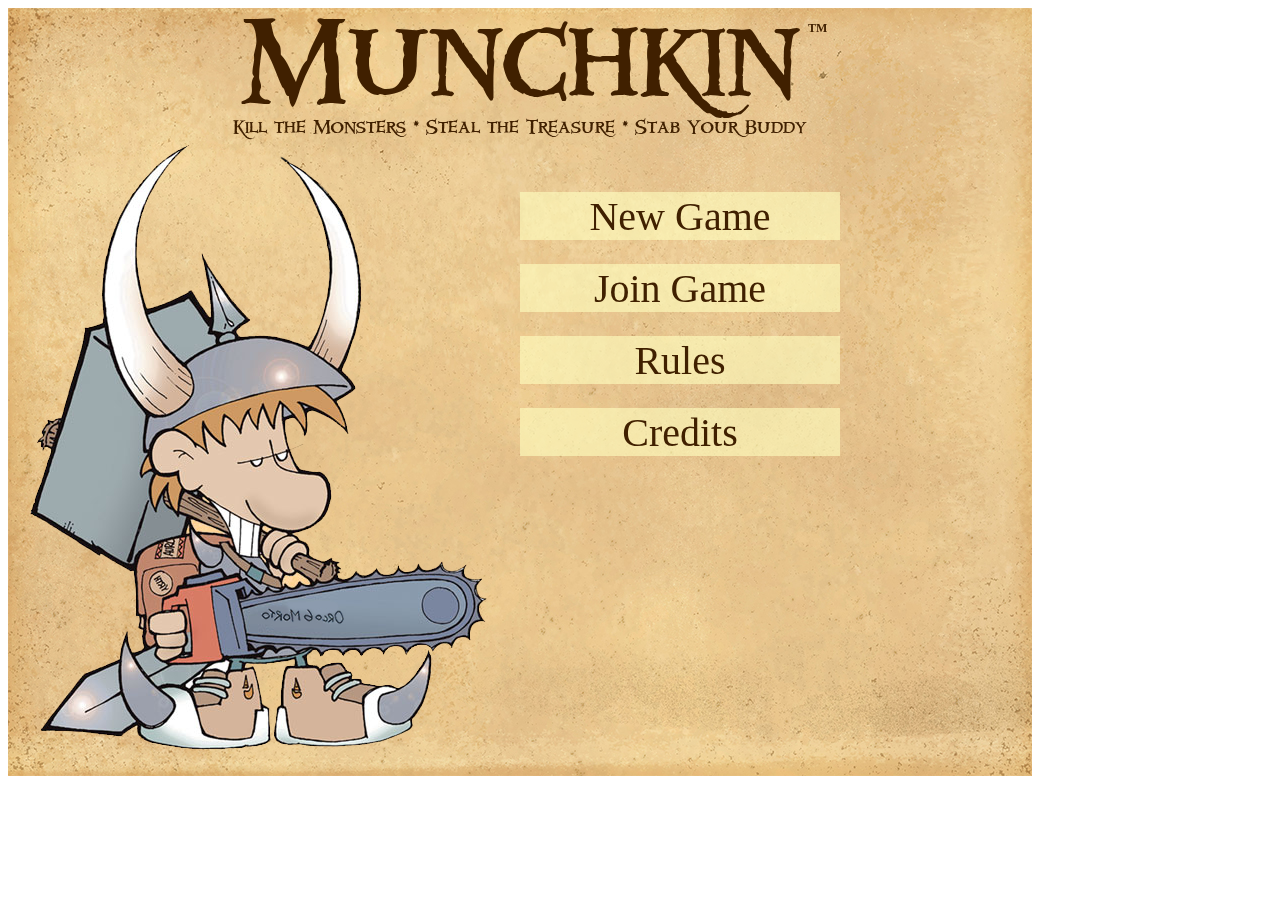
<file: _Dustin/index.html>
﻿<!DOCTYPE html>
<html>
<head>
    <script src="Scripts/collie.min.js" type="text/javascript"></script>
    <script src="Scripts/jquery-2.0.3.js" type="text/javascript"></script>
    <link href="CSS/style.css" rel="stylesheet" type="text/css" />
    
    <title>Collie Game Test</title>
</head>
<body>

<div id="gameCanvas" class="canvas"></div>

<div id="DEBUG"></div>


<script type="text/javascript">
        
        //card and canvas size variables
        var W = 1024;
        var H = 768;
        var cardW = 126;
        var cardH = 196;

        //Layers
        var TitleScreen = new collie.Layer({ width: W, height: H });
        var MainMenu = new collie.Layer({ width: W, height: H });
        var gameBoard = new collie.Layer({ width: W, height: H });
        var cardLayer = new collie.Layer({ width: W, height: H });
        var windowLayer = new collie.Layer({ width: W, height: H });
        var menuLayer = new collie.Layer({ width: W, height: H });
        var Layer1 = new collie.Layer({ width: W, height: H });
        var BG = Layer1.clone();
        var TitleScreen = Layer1.clone();

        var TitleText = new collie.Layer({
            x: W / 2,
            y: 112,
            width: W / 2,
            height: 768
        });

        var Credits = new collie.Layer({
            x: W * 0.4,
            y: 160,
            width: W * 0.6,
            height: 500
        });

        var Rules = Credits.clone();

        var GameBoard = Layer1.clone();


        //Add Images and sprites to Image Manager
        collie.ImageManager.add({
            background: "images/large-floor-01.jpg",
            doorCards: "images/door_spritesheet.png",
            treasureCards: "images/treasure_spritesheet.png",
            paperBg: "images/background_final.jpg",
            cardBack: "images/card_backs.png",
            window: "images/window.png",
            cardWindow: "images/cardwindow.png",
            Munchkin: "images/munchkin-1024.png",
            dice: "images/dice.png",
            uI: "images/ui.png",
            textDropImg: "images/textDropdown.png"
        });

        collie.ImageManager.addSprite("cardBack", {
            treasureBack: [0, 0, cardW, cardH, 1],
            doorBack: [cardW, 0, cardW, cardH, 1]
        });

        collie.ImageManager.addSprite("dice", {
        });

        collie.ImageManager.addSprite("doorCards", {
           
        });
        collie.ImageManager.addSprite("treasureCards", {

        });

        collie.Renderer.addLayer(BG);
        collie.Renderer.addLayer(TitleText);
        collie.Renderer.addLayer(TitleScreen);
        collie.Renderer.addLayer(gameBoard);
        collie.Renderer.addLayer(cardLayer);

        collie.Renderer.load(document.getElementById("gameCanvas"));
        collie.Renderer.start();


        //BG Objects

        var oBg = new collie.DisplayObject({
            x: 0,
            y: 0,
            backgroundImage: "paperBg"
        }).addTo(BG);

        // Title Screen Objects

        var txtTitle = new collie.Text({
            x: "center",
            y: 0,
            width: W,
            scaleX: 1,
            textAlign: "center",
            //textBaseline: "alphabetic",
            fontFamily: "Quasi",
            fontColor: "rgb(64,32,0)",
            fontSize: 108,
            padding: "96 0 0 0"
        }).text("Munchkin").addTo(TitleScreen);

        var txtTM = new collie.Text({
            x: 800,
            y: 12,
            width: 76,
            fontFamily: "serif",
            fontColor: "rgb(64,32,0)",
            fontWeight: "bold",
            fontSize: 12,
            padding: "12 0 0 0"
        }).text("TM").addTo(txtTitle);    // \u00AE

        var txtSubtitle = new collie.Text({
            x: "center",
            y: 108,
            width: W,
            textAlign: "center",
            fontFamily: "Quasi",
            fontColor: "rgb(64,32,0)",
            fontStyle: "italic",
            fontSize: 18,
            padding: "18 0 0 0"
        }).text("Kill the Monsters * Steal the Treasure * Stab Your Buddy").addTo(TitleScreen);

        var imgMunchkin = new collie.DisplayObject({
            x: 10,
            y: 112,
            width: 504,
            height: 648,
            backgroundImage: "Munchkin"
        }).addTo(TitleScreen);
        //


        // Title Text/Buttons:

        var txtCopyright = new collie.Text({
            x: "right",
            y: "bottom",
            width: 320,
            //textAlign: "right",
            fontFamily: "Quasi",
            fontColor: "rgb(64,32,0)",
            fontWeight: "bold",
            fontSize: 16,
            padding: "16 0 0 0"
        }).text("\u00A92013 [Dev. Group Name Here]").addTo(TitleText);

        var nBTN_V_MM = 72; //NOTE: cannot "stack" items w/ events listeners; events will bubble along parent/child tree

        var btnNewGame = new collie.Text({
            //x: 0,
            y: nBTN_V_MM,
            width: 320,
            height: 48,
            backgroundColor: "rgba(255,255,192,0.6)",
            textAlign: "center",
            fontFamily: "Quasi",
            fontColor: "rgb(64,32,0)",
            fontSize: 40,
            padding: "38 0 0 0"
        }).text("New Game").attach({
            "click": showGameBoard
        }).addTo(TitleText);

        var btnJoinGame = new collie.Text({
            //x: 0,
            y: nBTN_V_MM * 2,
            width: 320,
            height: 48,
            backgroundColor: "rgba(255,255,192,0.6)",
            textAlign: "center",
            fontFamily: "Quasi",
            fontColor: "rgb(64,32,0)",
            fontSize: 40,
            padding: "38 0 0 0"
        }).text("Join Game").addTo(TitleText);

        var btnRules = new collie.Text({
            //x: 0,
            y: nBTN_V_MM * 3,
            width: 320,
            height: 48,
            backgroundColor: "rgba(255,255,192,0.6)",
            textAlign: "center",
            fontFamily: "Quasi",
            fontColor: "rgb(64,32,0)",
            fontSize: 40,
            padding: "38 0 0 0"
        }).text("Rules").attach({
            "click": showRules
        }).addTo(TitleText);

        var btnCredits = new collie.Text({
            //x: 0,
            y: nBTN_V_MM * 4,
            width: 320,
            height: 48,
            backgroundColor: "rgba(255,255,192,0.6)",
            textAlign: "center",
            fontFamily: "Quasi",
            fontColor: "rgb(64,32,0)",
            fontSize: 40,
            padding: "38 0 0 0"
        }).text("Credits").attach({
            "click": showCredits
        }).addTo(TitleText);
        
        // Credits

        var txtCredit = new collie.Text({
            x: "center",
            y: 50,
            width: 480,
            textAlign: "center",
            fontFamily: "Quasi",
            fontColor: "rgb(64,32,0)",
            fontSize: 20,
            padding: "20 0 0 0"
        }).text("Original Game Design by").addTo(Credits);

        var txtCreditA1 = new collie.Text({
            x: 0,
            y: 24,
            width: 480,
            textAlign: "center",
            fontFamily: "Quasi",
            fontColor: "rgb(64,32,0)",
            fontWeight: "bold",
            fontSize: 32,
            padding: "32 0 0 0"
        }).text("Steve Jackson").addTo(txtCredit);

        var txtCreditB = new collie.Text({
            x: 0,
            y: 90,
            width: 480,
            textAlign: "center",
            fontFamily: "Quasi",
            fontColor: "rgb(64,32,0)",
            fontSize: 20,
            padding: "20 0 0 0"
        }).text("Illustrations by").addTo(txtCredit);

        // "clone()" duplicates the attributes of an object.  I can use this to copypasta relative positioning attr., to "stack" text objects:
        var txtCreditB1 = txtCreditA1.clone().text("John Kovalic").addTo(txtCreditB);

        var txtCreditC = new collie.Text({
            x: 0,
            y: 180,
            width: 480,
            textAlign: "center",
            fontFamily: "Quasi",
            fontColor: "rgb(64,32,0)",
            fontSize: 20,
            padding: "20 0 0 0"
        }).text("JavaScript Port designed + coded by").addTo(txtCredit);

        var txtCreditC1 = txtCreditB1.clone().text("Dustin Duffy").addTo(txtCreditC);

        var txtCreditC2 = new collie.Text({
            x: 0,
            y: 36,
            width: 480,
            textAlign: "center",
            fontFamily: "Quasi",
            fontColor: "rgb(64,32,0)",
            fontWeight: "bold",
            fontSize: 32,
            padding: "32 0 0 0"
        }).text("Tom Kruk").addTo(txtCreditC1);

        var txtCreditC3 = txtCreditC2.clone().text("John Prinz").addTo(txtCreditC2);

        var btnMainMenu = new collie.Text({
            x: "center",
            y: "bottom",
            width: 320,
            height: 48,
            backgroundColor: "rgba(255,255,192,0.6)",
            textAlign: "center",
            fontFamily: "Quasi",
            fontColor: "rgb(64,32,0)",
            fontSize: 40,
            padding: "38 0 0 0"
        }).text("Main Menu").attach({
            "click": showMainMenu
        }).addTo(Credits);
       
       // DA RULES.

        var imgRULES = new collie.DisplayObject({
            x: "center",
            y: "center",
            width: 347,
            height: 266,
            backgroundImage: "DA_RULES"
        }).addTo(Rules);

        var btnMainMenu2 = btnMainMenu.clone()
        .text("Main Menu")
        //.detachAll()
        .attach({
        "click": showMainMenu
    }).addTo(Rules);


      
        //Game board Objects
         
        function showMainMenu(e) {
            collie.Renderer.removeAllLayer();
            collie.Renderer.addLayer(BG);
            collie.Renderer.addLayer(TitleScreen);
            collie.Renderer.addLayer(TitleText);
        }

        function showCredits(e) {
            collie.Renderer.removeLayer(TitleText);
            collie.Renderer.addLayer(Credits);
        }

        function showRules(e) {
            collie.Renderer.removeLayer(TitleText);
            collie.Renderer.addLayer(Rules);
        }

        function showGameBoard(e) {
           
        collie.Renderer.removeAllLayer();
        collie.Renderer.addLayer(BG);
        collie.Renderer.addLayer(gameBoard);
        collie.Renderer.addLayer(cardLayer);

            var oDoorBack = new collie.DisplayObject({
                x: 358,
                y: 197,
                width: cardW,
                height: cardH,
                spriteSheet: "doorBack",
                backgroundImage: "cardBack"
            }).addTo(cardLayer).attach({
                "click": drawDoor
            });

            var oTreasureBack = new collie.DisplayObject({
                x: 504,
                y: 197,
                width: cardW,
                height: cardH,
                spriteSheet: "treasureBack",
                backgroundImage: "cardBack"
            }).addTo(cardLayer).attach({
                "click": drawTreasure
            });

            var oUiElement = new collie.DisplayObject({
                x: 0,
                y: 0,
                backgroundImage: "uI"
            }).addTo(gameBoard).attach({
                "click": equipmentWindow
            });

            var textDrop = new collie.DisplayObject({
                x: -35,
                y: -180,
                width: 325,
                height: 218,
                backgroundImage: "textDropImg"
            }).addTo(gameBoard).attach({
            "click": openTextBox
            });

           var oDie = new collie.DisplayObject({
                x: 900,
                y: 645,
                width: 146,
                height: 146,
                scaleX: 0.5,
                scaleY: 0.5,
                spriteY: 0,
                spriteX: 0,
                backgroundImage: "dice"
            }).addTo(gameBoard).attach({
                "click": rollDie
            });

            function openTextBox(e) {
                collie.Timer.transition(textDrop, 300, {
                    from: [-35, -180], 
                    to: [-35, 0],
                    set: ["x", "y"]
                });              
            };
                      
            function rollDie(e) {
                var dieRand = Math.round(Math.random() * 6);
                var newDieRoll = new collie.DisplayObject({
                    x: 900,
                    y: 645,
                    scaleX: 0.5,
                    scaleY: 0.5,
                    width: 146,
                    height: 146,
                    spriteY: 0,
                    spriteX: dieRand,
                    backgroundImage: "dice"
                }).addTo(gameBoard).attach({
                    "click": rollDie
                });
            };

            function drawDoor(e) {
                var nRand = Math.round(Math.random() * 95);
                //console.log(nRand);
                $("#DEBUG").text(nRand + ": " + Math.floor(nRand / 19) + ", " + nRand % 19);

                var doorCard1 = new collie.DisplayObject({
                    x: 233,
                    y: 200,
                    width: cardW,
                    height: cardH,
                    scaleX: 0.85,
                    scaleY: 0.85,
                    spriteY: Math.floor(nRand / 19),
                    spriteX: nRand % 19,
                    backgroundImage: "doorCards"
                }).addTo(cardLayer).attach({
                    "click": windowOpen
                });
            };

            function drawTreasure(e) {
                var nRand = Math.round(Math.random() * 73);
                //console.log(nRand);
                $("#DEBUG").text(nRand + ": " + Math.floor(nRand / 25) + ", " + nRand % 25);

                var treasureCard1 = new collie.DisplayObject({
                    x: 630,
                    y: 200,
                    width: cardW,
                    height: cardH,
                    scaleX: 0.85,
                    scaleY: 0.85,
                    spriteY: Math.floor(nRand / 25),
                    spriteX: nRand % 25,
                    backgroundImage: "treasureCards"
                }).addTo(cardLayer).attach({
                    "click": windowOpen
                });
            };

            function windowOpen(e) {
                collie.Renderer.removeLayer(cardLayer);
                collie.Renderer.addLayer(windowLayer);

                var oWindow = new collie.DisplayObject({
                    x: 220,
                    y: 150,
                    width: 600,
                    height: 400,
                    backgroundImage: "cardWindow"
                }).addTo(windowLayer);
            };

            function equipmentWindow(e) {
                collie.Renderer.removeLayer(cardLayer);
                collie.Renderer.addLayer(menuLayer);

                var oEquipmentWindow = new collie.DisplayObject({
                    x: 0,
                    y: 0,
                    width: W,
                    height: H,
                    backgroundImage: "window"
                }).addTo(menuLayer);

                //In game menu

                var btnMenu = new collie.Text({
                    x: 352,
                    y: 200,
                    width: 320,
                    height: 48,
                    backgroundColor: "rgba(0,0,0,0)",
                    textAlign: "center",
                    fontFamily: "Quasi",
                    fontColor: "rgba(255,255,192,1)",
                    fontSize: 40,
                    padding: "38 0 0 0"
                }).text("Main Menu").attach({
                    "click": showMainMenu
                }).addTo(menuLayer);

                var btnOptions = new collie.Text({
                    x: 352,
                    y: 300,
                    width: 320,
                    height: 48,
                    backgroundColor: "rgba(0,0,0,0)",
                    textAlign: "center",
                    fontFamily: "Quasi",
                    fontColor: "rgba(255,255,192,1)",
                    fontSize: 40,
                    padding: "38 0 0 0"
                }).text("Options").attach({
                    "click": showMainMenu
                }).addTo(menuLayer);

                var btnQuitGame = new collie.Text({
                    x: 352,
                    y: 400,
                    width: 320,
                    height: 48,
                    backgroundColor: "rgba(0,0,0,0)",
                    textAlign: "center",
                    fontFamily: "Quasi",
                    fontColor: "rgba(255,255,192,1)",
                    fontSize: 40,
                    padding: "38 0 0 0"
                }).text("Quit Game").attach({
                    "click": showCredits
                }).addTo(menuLayer);

                var btnCloseWindow = new collie.Text({
                    x: 352,
                    y: 500,
                    width: 320,
                    height: 48,
                    backgroundColor: "rgba(0,0,0,0)",
                    textAlign: "center",
                    fontFamily: "Quasi",
                    fontColor: "rgba(255,255,192,1)",
                    fontSize: 40,
                    padding: "38 0 0 0"
                }).text("Back to Game").attach({
                    "click": showGameBoard
                }).addTo(menuLayer);
            };
        }
        




        
</script>

</body>
</html>
</file>
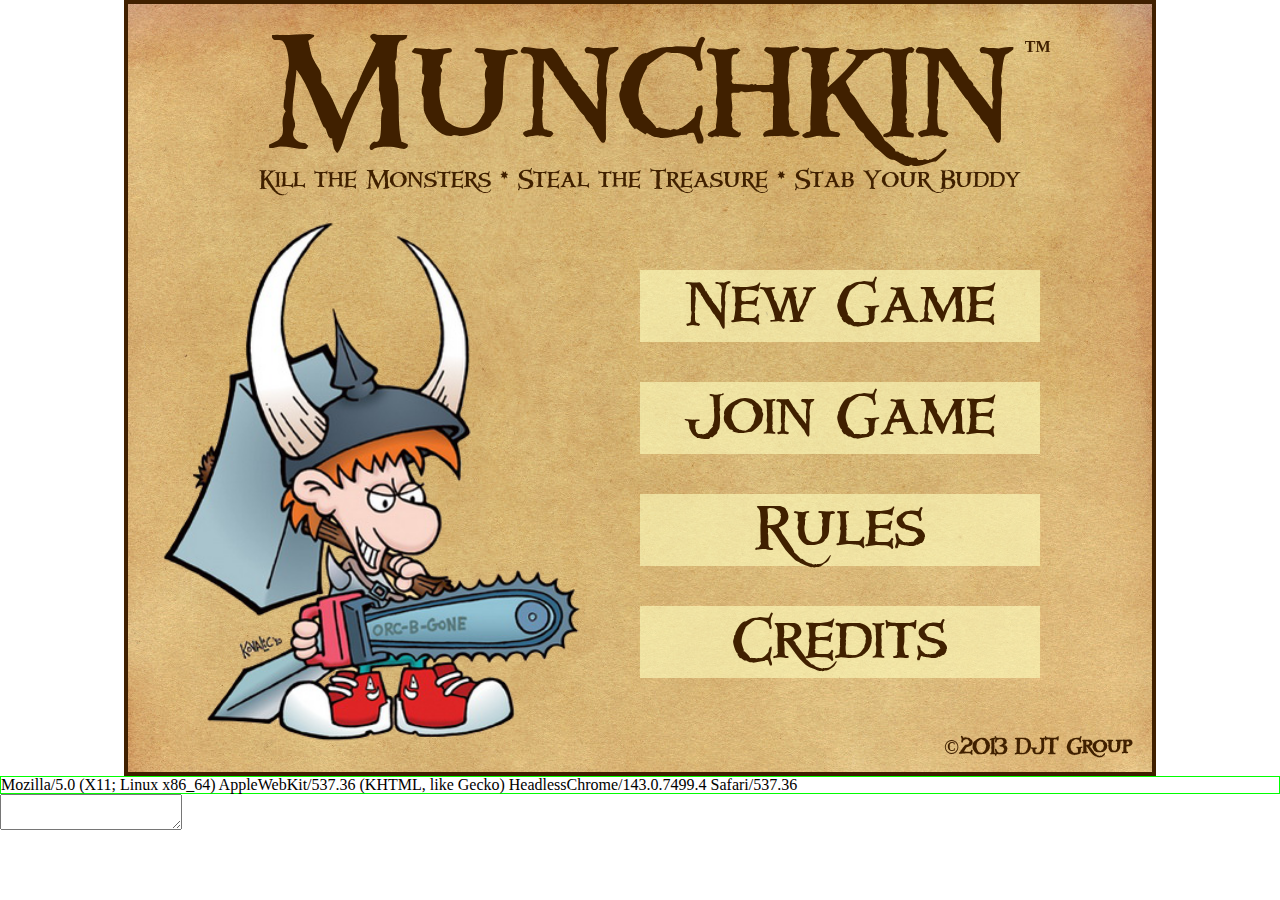
<file: Tom/index.html>
﻿<!DOCTYPE html>

<html lang="en" xmlns="http://www.w3.org/1999/xhtml">
    
    <head>
        <meta charset="utf-8" />
        <meta name="viewport" content="width=device-width, initial-scale=1.0, maximum-scale=1.0, user-scalable=no" />
        <title>Collie.js Test</title>
        
        <link rel="stylesheet" type="text/css" href="./CSS/html5reset-1.6.1.css" />
        <link rel="stylesheet" type="text/css" href="./CSS/style.css" />
        
        <!-- JS Libraries -->
        <script src="./Collie/collie.min.js"></script>
        <script src="./JS/jquery-2.0.3.min.js"></script>
        <script src="./JS/socket.io.js"></script>
        <script src="./JS/inherit.JR.js"></script>
        
        <script src="./JS/PlayerClasses.js"></script>
        <script src="./JS/CardClasses.js"></script>
    </head>
    
    <body>
        
		<div id="hw" class="Canvas"></div>
        <div id="DEBUG" style="border: 1px solid lime"></div>
        
		<script src="./hw.js"></script>
        <!--<script src="./JS/SockConn.js"></script>--> 
        
        <div id="date"></div>
        <div id="monsterDB"></div>
        <div id="treasureDB"></div>
        <div id="cardsDB"></div>
        <div id="gearDB"></div>
        <div id="hirelingDB"></div>
        <div id="one_shotDB"></div>
        <div id="typeDB"></div>
        <div id="doorsDB"></div>
        <textarea id="text"></textarea>

        <script src="./JS/getDB.js"></script>
        
    </body>
    
</html>
</file>
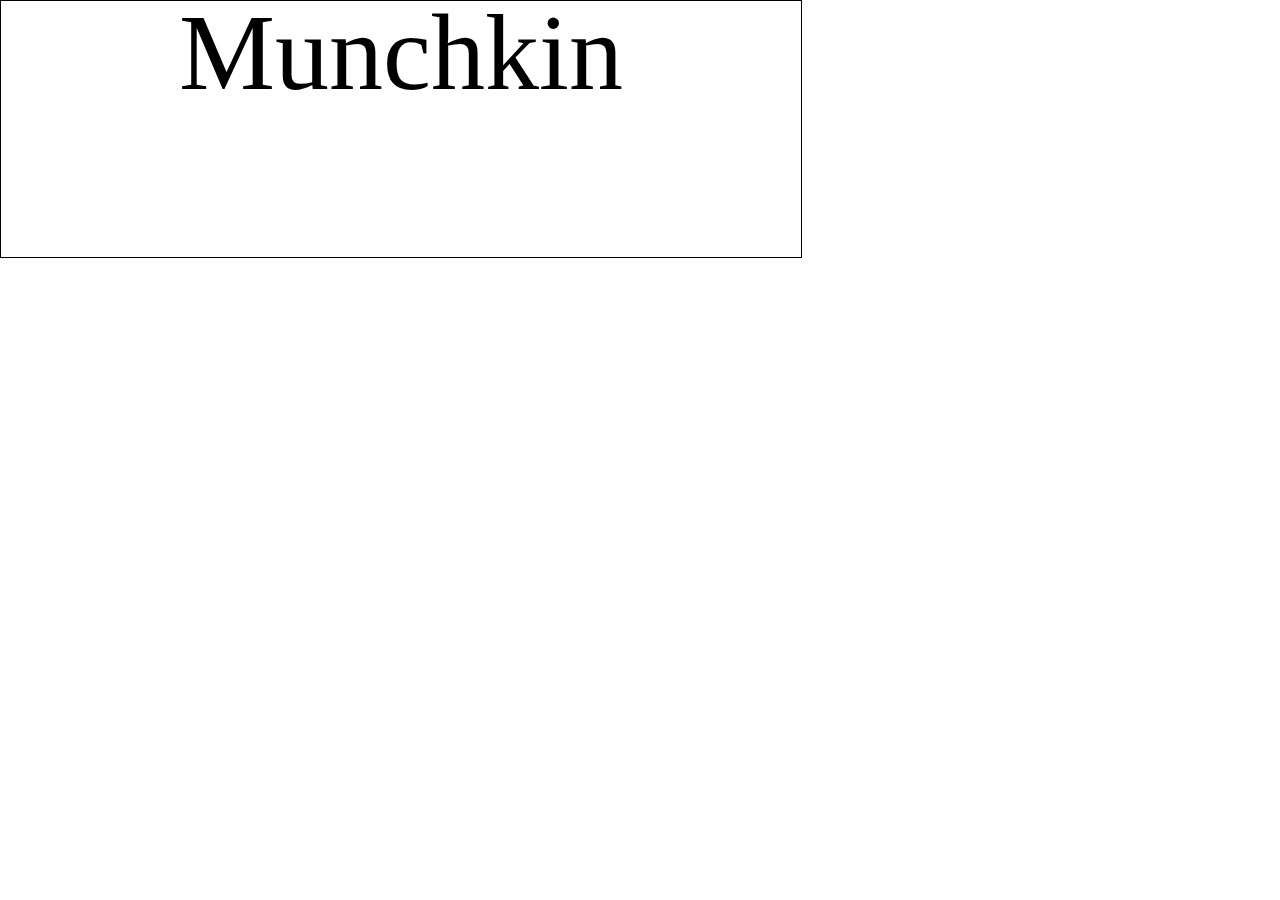
<file: !MunchkinClient/textBaseline.html>
﻿<!DOCTYPE html>

<html lang="en" xmlns="http://www.w3.org/1999/xhtml">
    
    <head>
        <meta charset="utf-8" />
        <meta name="viewport" content="width=device-width, initial-scale=1.0, maximum-scale=1.0, user-scalable=no" />
        <title>textBaseline</title>

        <link rel="stylesheet" type="text/css" href="./CSS/html5reset-1.6.1.css" />
        <link rel="stylesheet" type="text/css" href="./CSS/style.css" />
    </head>
    
    <body>
        
		<canvas id="myCanvas" style="border: 1px solid black"></canvas>
		
        <script>
            
            var c = document.getElementById("myCanvas");
            c.width = 800;
            c.height = 256;
            var ctx = c.getContext("2d");
            ctx.font = "108px Quasimodo";
            ctx.textAlign = "center";
            ctx.textBaseline = "alphabetic";
            ctx.fillText("Munchkin", 400, 88);
            
		</script>
        
    </body>
    
</html>
</file>
<file: _Dustin/CSS/style.css>
﻿@charset "utf-8";

@font-face {
    font-family: "Quasi";
    font-weight: normal;
    font-style: normal;
    font-variant: normal;
    src: url("../Font/quasimodo.ttf") format('truetype');
}

.Canvas {
    background-color: rgb(255,255,192);
    border: 4px solid rgb(64,32,0);
    height: 540px;
    margin: 0 auto;
    width: 720px;
}
</file>
<file: Tom/CSS/style.css>
﻿@charset "utf-8";

@font-face {
    font-family: "Quasi";
    src: url("../Font/quasimodo.ttf") format('truetype');
}

.Canvas {
    background-color: rgb(255,255,192);
    border: 4px solid rgb(64,32,0);
    height: 768px;
    margin: 0 auto;
    width: 1024px;
}
</file>
<file: !MunchkinClient/CSS/style.css>
﻿@charset "utf-8";

@font-face {
    font-family: "Quasi";
    src: url("../Font/quasimodo.ttf") format('truetype');
}

.Canvas {
    background-color: rgb(255,255,192);
    border: 4px solid rgb(64,32,0);
    height: 768px;
    margin: 0 auto;
    width: 1024px;
}
</file>
